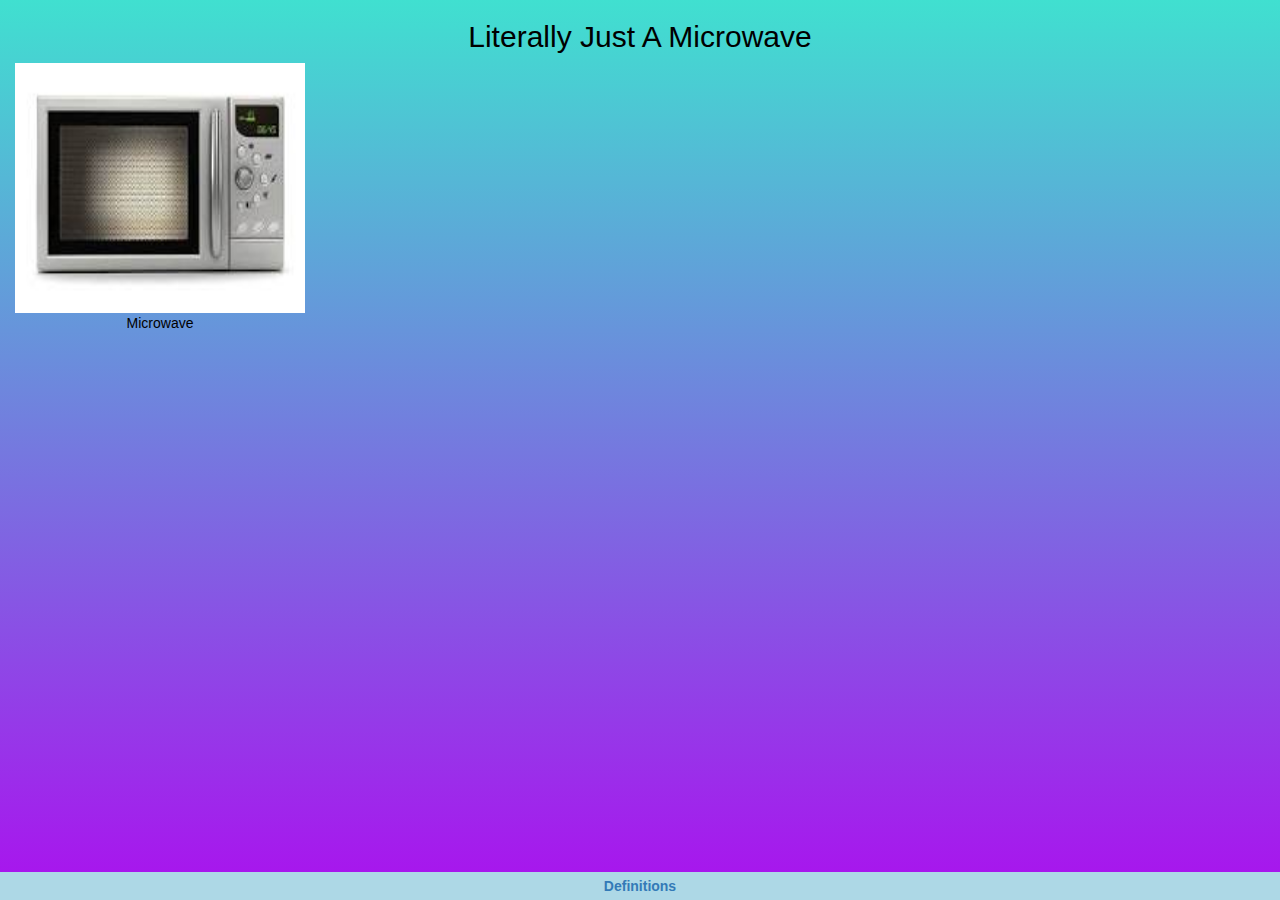
<file: index.html>
<html>

<head>
    <title>Microwave Page</title>
    <meta name="viewport" content="width=device-width, initial-scale=1">

    <link rel="stylesheet" href="https://maxcdn.bootstrapcdn.com/bootstrap/3.4.0/css/bootstrap.min.css">

    <script src="https://ajax.googleapis.com/ajax/libs/jquery/3.4.1/jquery.min.js"> </script>
    <script src="https://maxcdn.bootstrapcdn.com/bootstrap/3.4.0/js/bootstrap.min.js"></script>
    <link rel="stylesheet" href="https://cdnjs.cloudflare.com/ajax/libs/font-awesome/4.7.0/css/font-awesome.min.css">
    <link rel="stylesheet" href="style.css">
</head>

<body>

    <section id="sansAU'S">
        <h2 class="text-capitalize">Literally Just A Microwave</h2>

      
      
      
         <div class="col-lg-3 col-md-3 col-sm-3 col-xs-6 bok" id="sans" data-toggle="modal" data-target="#microwaveModal">
         <img src="microwave.jpeg" style="width: 400px; height: 250px;" class="img-responsive">
             <p>Microwave</p>
         </div>
         <div id="microwaveModal" class="modal fade ">
         <div class="modal-dialog">
             <div class="modal-content">
             <div class="modal-header">
                 <button type="button" class="close" data-dismiss="modal">&times;</button>
                 <h4 class="modal-title">Facts About The Microwave</h4>
                 </div>
                 <div class="modal-body">
                     <p class="p_modal">
                         <ul style="text-align: left;">
                             <li>The microwvae is actually one of the most powerful items in the universe</li>
                         </ul>
                         </p>
                 </div>
             </div>
             </div>
         </div>



<div class="copy_right_footer">
    <a href="index2.html"><b>Definitions</b></a> 
  </div>

</html>
</file>
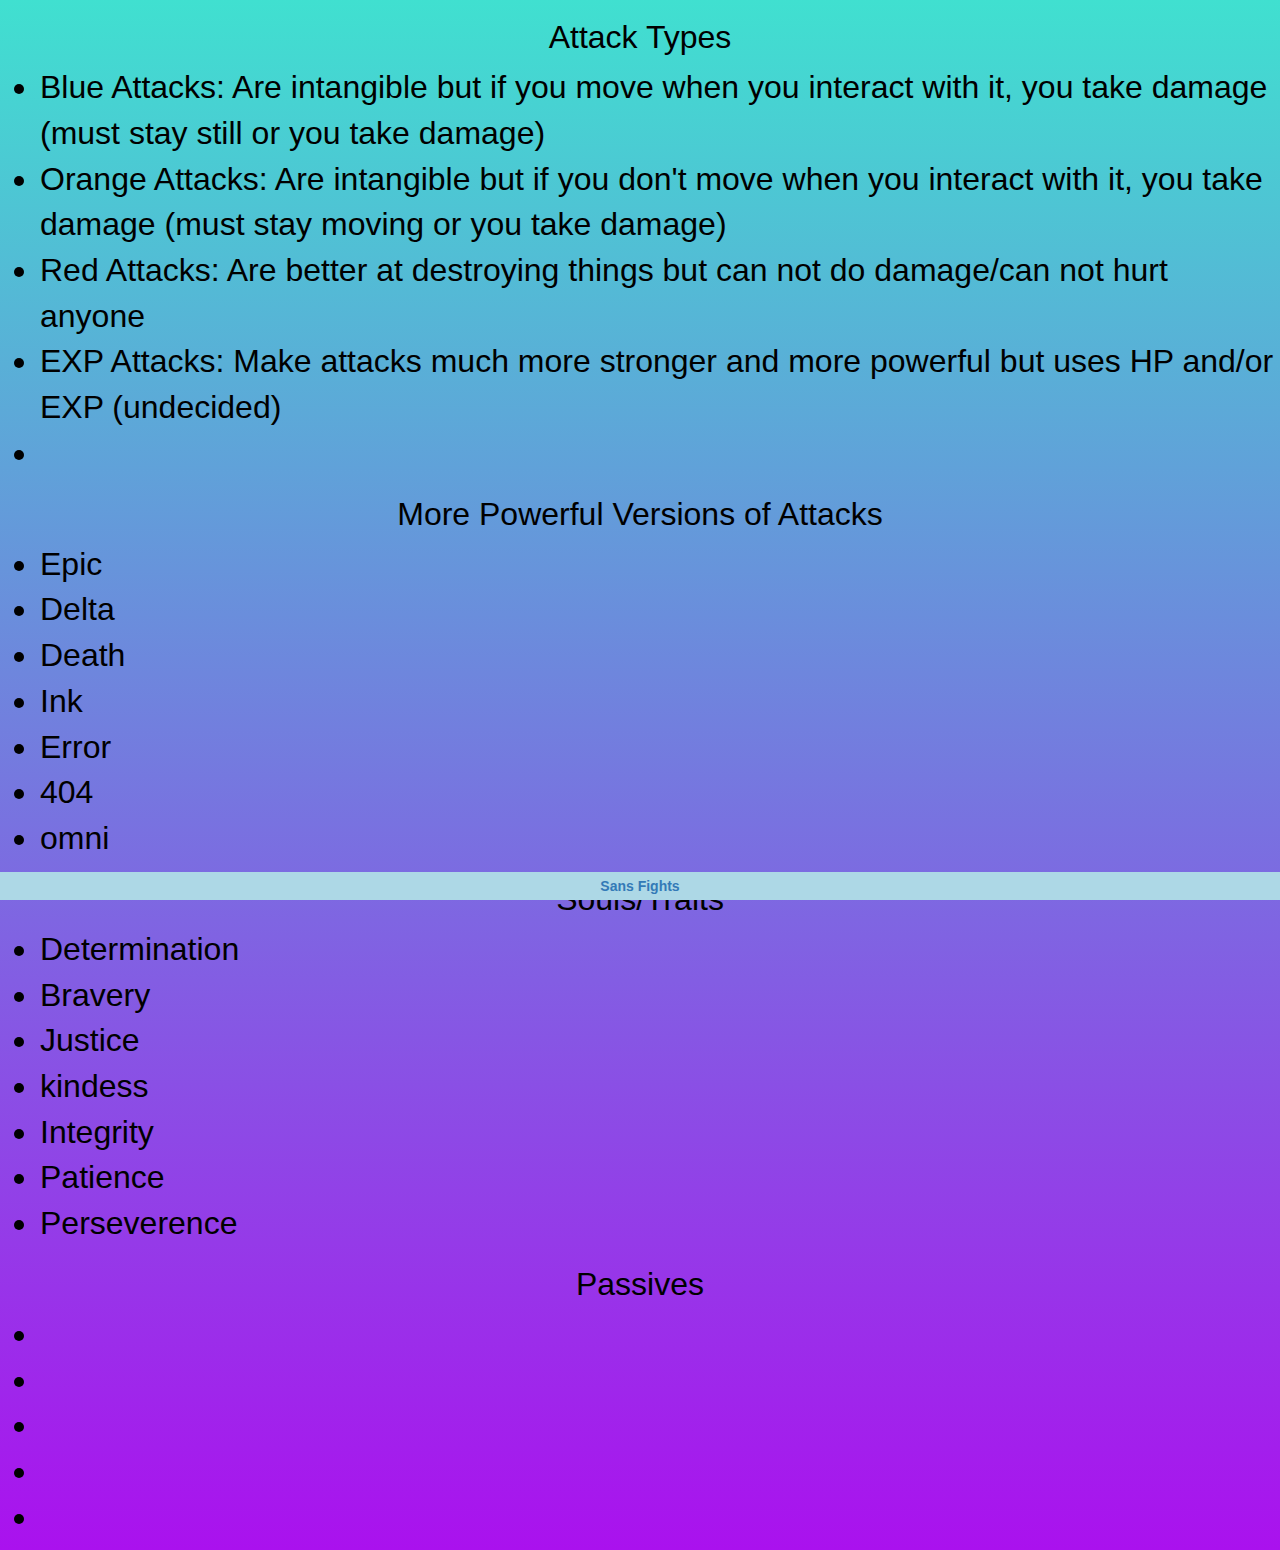
<file: index2.html>
<html>
    <head>
        <title>
        Sans Fights Definitions
    </title>
    <meta name="viewport" content="width=device-width, initial-scale=1">

    <link rel="stylesheet" href="https://maxcdn.bootstrapcdn.com/bootstrap/3.4.0/css/bootstrap.min.css">

    <script src="https://ajax.googleapis.com/ajax/libs/jquery/3.4.1/jquery.min.js"> </script>
    <script src="https://maxcdn.bootstrapcdn.com/bootstrap/3.4.0/js/bootstrap.min.js"></script>
    <link rel="stylesheet" href="https://cdnjs.cloudflare.com/ajax/libs/font-awesome/4.7.0/css/font-awesome.min.css">
    <link rel="stylesheet" href="style2.css">
    </head>
    <body>

        <h3 style="font-size:32px; text-align:center;">Attack Types</h3>
        <ul style="font-size:32px;">
            <li>Blue Attacks: Are intangible but if you move when you interact with it, you take damage (must stay still or you take damage)</li>
            <li>Orange Attacks: Are intangible but if you don't move when you interact with it, you take damage (must stay moving or you take damage)</li>
            <li>Red Attacks: Are better at destroying things but can not do damage/can not hurt anyone</li>
            <li>EXP Attacks: Make attacks much more stronger and more powerful but uses HP and/or EXP (undecided) </li>
            <li></li>
        </ul>


        <h3 style="font-size:32px; text-align:center;">More Powerful Versions of Attacks</h3>
        <ul style="font-size:32px;">
            <li>Epic</li>
            <li>Delta</li>
            <li>Death</li>
            <li>Ink</li>
            <li>Error</li>
            <li>404</li>
            <li>omni</li>
        </ul>


        <h3 style="font-size:32px; text-align:center;">Souls/Traits</h3>
        <ul style="font-size:32px;">
            <li>Determination</li>
            <li>Bravery</li>
            <li>Justice</li>
            <li>kindess</li>
            <li>Integrity</li>
            <li>Patience</li>
            <li>Perseverence</li>
        </ul>

        <h3 style="font-size:32px; text-align:center;">Passives</h3>
        <ul style="font-size:32px;">
            <li></li>
            <li></li>
            <li></li>
            <li></li>
            <li></li>
        </ul>

        <div class="copy_right_footer">
            <a href="index.html"><b>Sans Fights</b></a> 
          </div>
    </body>
</html>
</file>
<file: style.css>
body {
    text-align: center;
    background: linear-gradient(turquoise 0%, #AA11EE 100%);
    color: black;
}
img {
    text-align: center;
}
.row::after {
    content: "";
    clear: both;
    display: table;
}
.travel_mainDiv {
    float: left;
    width: 33.33%;
    padding: 5px;
    border: 1px solid #c7c7c7;
}
.travel_mainDiv img {
    width: 100%;
    height: 300px;
}
.travel_mainDiv hr {
    width: 100%;
}
.travel_mainDiv h5 , .travel_mainDiv p {
    margin-left: 20px;
}
#achievementsID {
    padding-bottom: 10px;
}
.movie_head {
    font-size: 20px;
    padding: 6px 22px;
    border-radius: 10px;
    margin-bottom: 15px;
    width: 100;
    display: inline-block;
}
.movie_head i {
    float: right;
}
.movie_text span {
    color:#ff7700;
}
#library {
    width: 1000px;
    height: 300px;
    padding-left:400;
}
#footer {
    height: 20px;
    background-color: white;
}
.copy_right_footer 
{
    position: fixed;
    color: white;
    bottom: 0;
    width: 100%;
    background-color: lightblue;
    line-height: 2;
    text-align: center;
}
</file>
<file: style2.css>
body {
    background: linear-gradient(turquoise 0%, #AA11EE 100%);
    color: black;
}
img {
    text-align: center;
}
.row::after {
    content: "";
    clear: both;
    display: table;
}
.travel_mainDiv {
    float: left;
    width: 33.33%;
    padding: 5px;
    border: 1px solid #c7c7c7;
}
.travel_mainDiv img {
    width: 100%;
    height: 300px;
}
.travel_mainDiv hr {
    width: 100%;
}
.travel_mainDiv h5 , .travel_mainDiv p {
    margin-left: 20px;
}
#achievementsID {
    padding-bottom: 10px;
}
.movie_head {
    font-size: 20px;
    padding: 6px 22px;
    border-radius: 10px;
    margin-bottom: 15px;
    width: 100;
    display: inline-block;
}
.movie_head i {
    float: right;
}
.movie_text span {
    color:#ff7700;
}
#library {
    width: 1000px;
    height: 300px;
    padding-left:400;
}
#footer {
    height: 20px;
    font-size:15px;
    background-color: white;
}
.copy_right_footer 
{
    position: fixed;
    color: white;
    bottom: 0;
    width: 100%;
    background-color: lightblue;
    line-height: 2;
    text-align: center;
}
</file>
